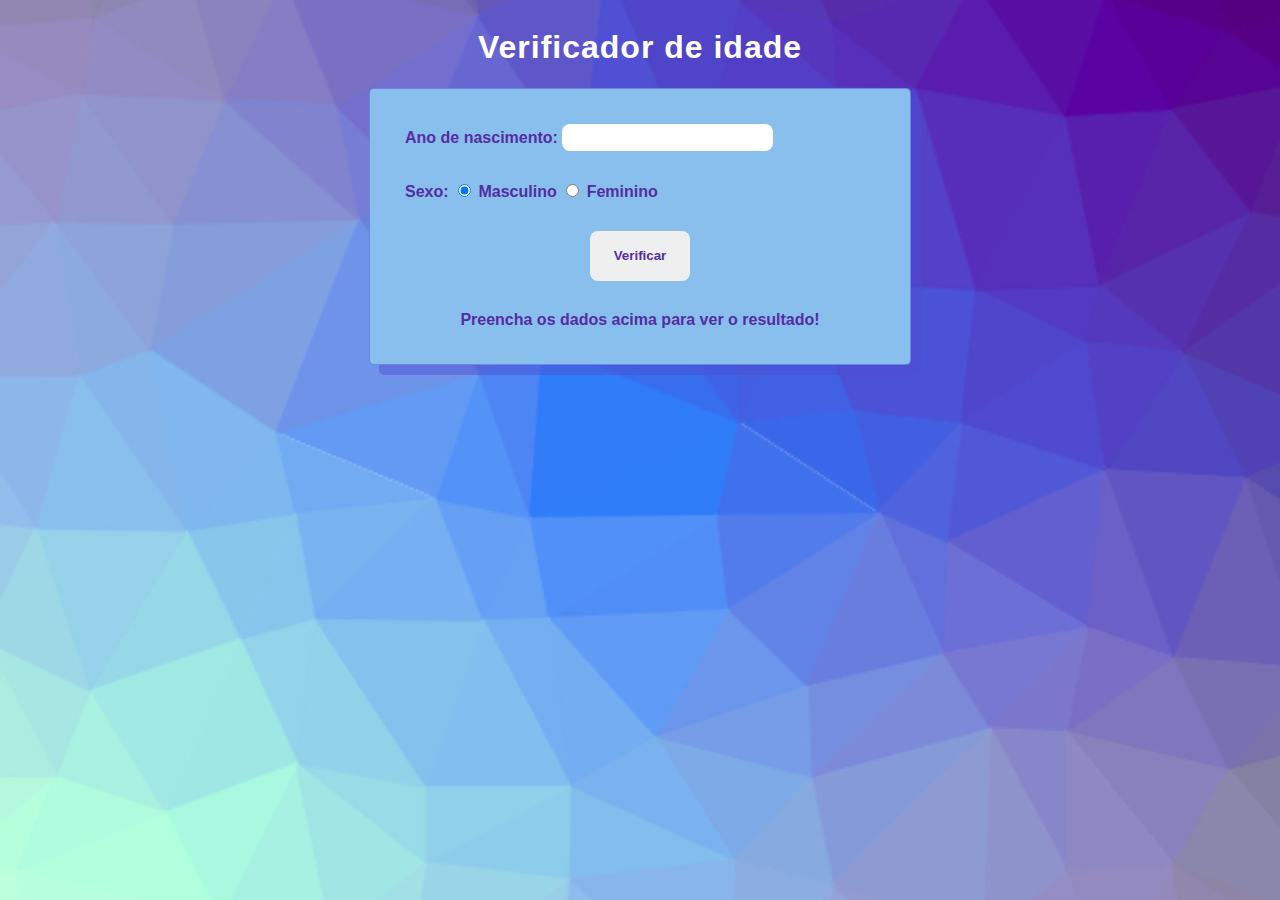
<file: index.html>
<!DOCTYPE html>
<html lang="en">

<head>
    <meta charset="UTF-8">
    <meta http-equiv="X-UA-Compatible" content="IE=edge">
    <meta name="viewport" content="width=device-width, initial-scale=1.0">
    <title>Verificador de idade</title>
    <link rel="stylesheet" href="style.css">
</head>

<body>
    <h1>Verificador de idade</h1>
    <section>
        <div>
            <label for="txtano"> Ano de nascimento: </label>
            <input type="number" id="txtano" name="txtano" min="0">
        </div>

        <div>
            <span>Sexo:</span>
            <input type="radio" id="mas" name="radsex" checked>
            <label for="mas"> Masculino </label>

            <input type="radio" id="fem" name="radsex">
            <label for="fem"> Feminino </label>
        </div>
        <div class="flex">
            <input type="button" id="verificar" value="Verificar" onclick="verificar()">
        </div>
        <div id="res"> Preencha os dados acima para ver o resultado!</div>
       
    </section>

    <script src="script.js">
      
    </script>

</body>

</html>
</file>
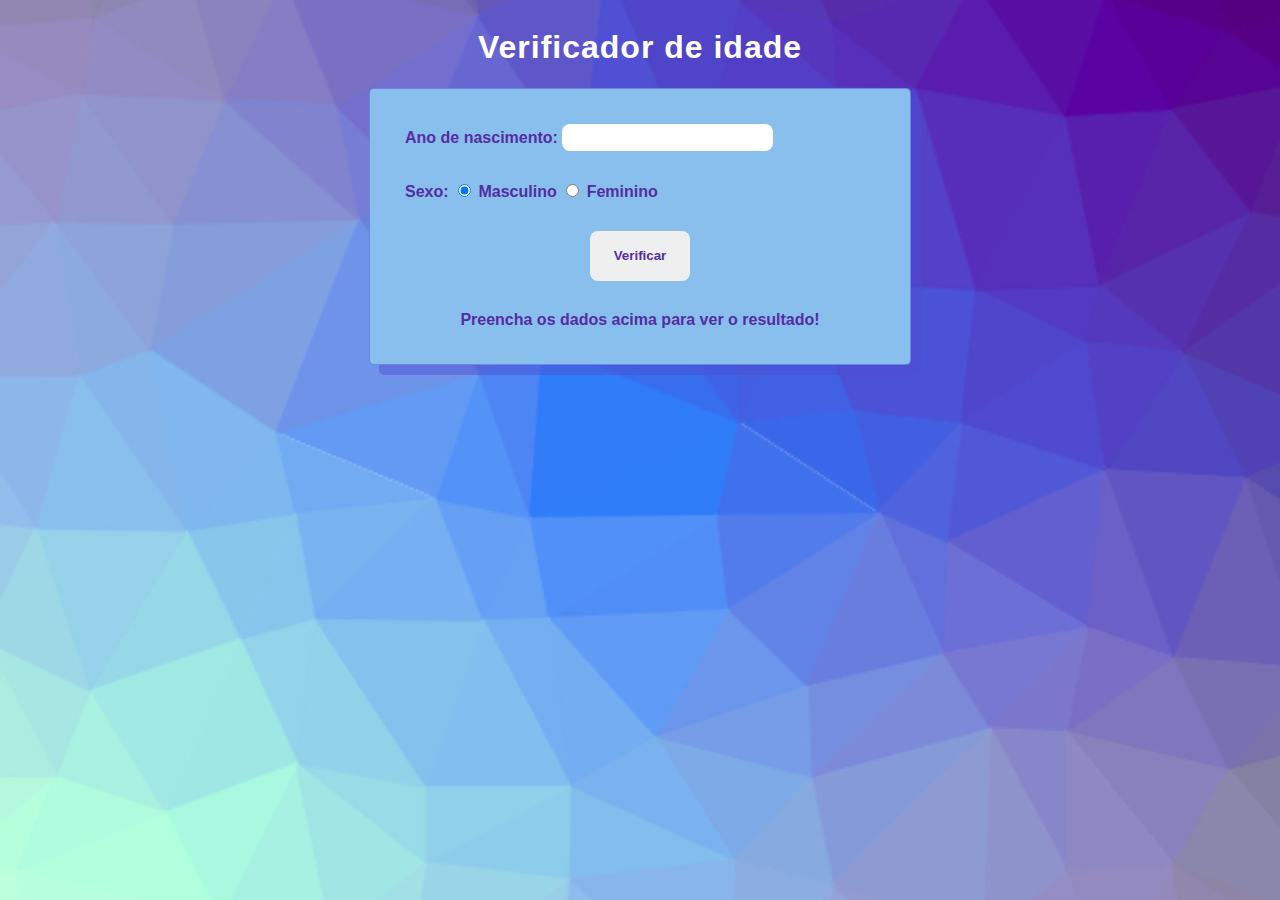
<file: pratica006.html>
<!DOCTYPE html>
<html lang="en">

<head>
    <meta charset="UTF-8">
    <meta http-equiv="X-UA-Compatible" content="IE=edge">
    <meta name="viewport" content="width=device-width, initial-scale=1.0">
    <title>Verificador de idade</title>
    <link rel="stylesheet" href="style.css">
</head>

<body>
    <h1>Verificador de idade</h1>
    <section>
        <div>
            <label for="txtano"> Ano de nascimento: </label>
            <input type="number" id="txtano" name="txtano" min="0">
        </div>

        <div>
            <span>Sexo:</span>
            <input type="radio" id="mas" name="radsex" checked>
            <label for="mas"> Masculino </label>

            <input type="radio" id="fem" name="radsex">
            <label for="fem"> Feminino </label>
        </div>
        <div class="flex">
            <input type="button" id="verificar" value="Verificar" onclick="verificar()">
        </div>
        <div id="res"> Preencha os dados acima para ver o resultado!</div>
       
    </section>

    <script src="script.js">
      
    </script>

</body>

</html>
</file>
<file: style.css>
body {
         display: flex;
         flex-direction: column;
         justify-content: center;
         align-items: center;
         background: url(./images/cool-background.png) no-repeat center center fixed;
         background-size: cover;
         height: 100%;
         overflow: hidden;
         font-family: arial;

     }


     h1 {
         color: white;
         letter-spacing: 1px;
     }

     input {
        border: none;
     }
     
     

     section {
         display: flex;
         flex-direction: column;
         width: 500px;
         max-width: 100%;
         height: auto;
         padding: 20px;
         background-color: #89BFED;
         border-radius: 5px;
         font-weight: 600;
         color: #552DA3;
         border: solid 1px #4d4bd07c;
         box-shadow: 10px 10px #4d4bd073;
     }

     section>div {
         margin: 15px;
     }

     #txtano {
        height: 25px;
        border-radius: 8px;
        font-size: 12pt;
        font-weight: 500;
     }


    .flex {
        display: flex;
        justify-content: center;
    }

     #verificar {
        width: 100px;
        height: 50px;
        border-radius: 8px;
        font-weight: 600;
        color: #552DA3;
        transition: 0.2s ease;
       }

       #verificar:hover {
        cursor: pointer;
        transform: scale(1.1);
       }

     #res {
         text-align: center;

     }


     #res img {
         display: block;
         margin: 0 auto;
         height: 250px;
         width: 250px;
         border-radius: 50%;
         padding: 10px;

     }
</file>
